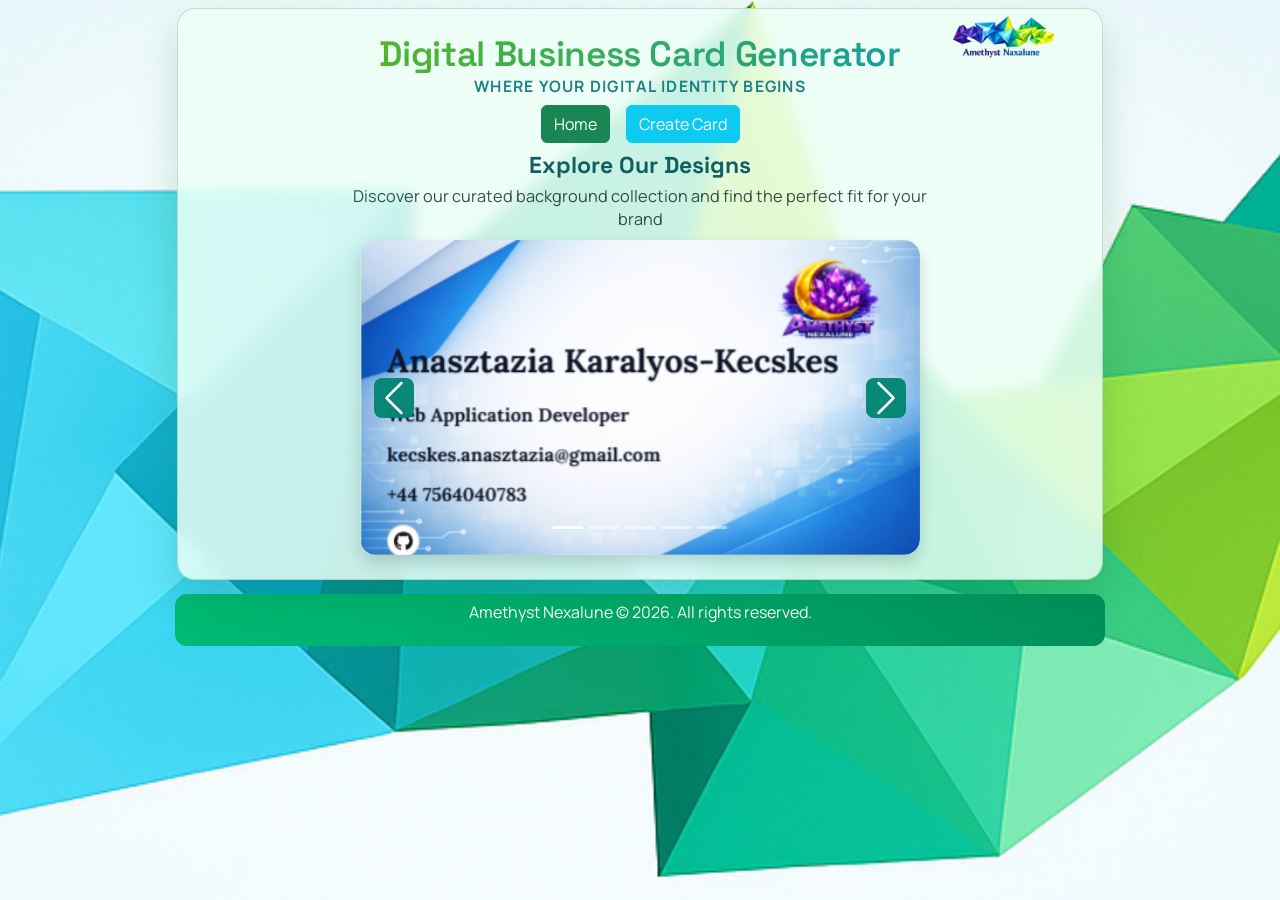
<file: index.html>
<!DOCTYPE html>
<html lang="en">
<head>
  <meta charset="UTF-8">
  <meta name="viewport" content="width=device-width, initial-scale=1.0">
  <title>Business Card Generator</title>
  <link rel="preconnect" href="https://fonts.googleapis.com">
  <link rel="preconnect" href="https://fonts.gstatic.com" crossorigin>
  <link href="https://fonts.googleapis.com/css2?family=Space+Grotesk:wght@400;500;700&family=Manrope:wght@400;600;700&display=swap" rel="stylesheet">
  <link href="https://cdn.jsdelivr.net/npm/bootstrap@5.3.3/dist/css/bootstrap.min.css" rel="stylesheet">
  <link rel="stylesheet" href="assets/css/style.css">
  <link rel="icon" href="assets/images/favicon.ico" sizes="any">
  <link rel="icon" type="image/png" sizes="16x16" href="assets/images/favicon-16x16.png">
  <link rel="apple-touch-icon" sizes="180x180" href="assets/images/apple-touch-icon.png">
  <link rel="manifest" href="assets/images/site.webmanifest">
</head>
<body>

<!-- Main content area -->
<main class="container py-2">
  <div class="row justify-content-center">
    <div class="col-12 col-lg-10">

      <!-- Welcome section -->
      <section id="welcome-page" class="panel text-center p-3 p-md-4">

        <!-- Title, tagline and logo -->
        <div class="welcome-title-row">
          <h1 class="welcome-title">Digital Business Card Generator</h1>
          <p class="welcome-kicker">Where your digital identity begins</p>
          <img src="assets/images/logo.png" alt="Logo" class="welcome-logo">
        </div>

        <!-- Navigation buttons -->
        <nav class="d-flex flex-column flex-sm-row justify-content-center gap-3 mb-2">
          <a href="index.html" class="btn btn-success">Home</a>
          <a href="form.html" class="btn btn-info text-white">Create Card</a>
        </nav>

        <!-- Section heading -->
        <h2 class="welcome-section-title">Explore Our Designs</h2>
        <p class="welcome-description">Discover our curated background collection and find the perfect fit for your brand</p>

        <!-- Background image carousel -->
        <div id="businessCardCarousel" class="carousel slide carousel-fade shadow rounded-4 overflow-hidden" data-bs-ride="carousel">

          <!-- Dot indicators -->
          <div class="carousel-indicators">
            <button type="button" data-bs-target="#businessCardCarousel" data-bs-slide-to="0" class="active" aria-current="true" aria-label="Slide 1"></button>
            <button type="button" data-bs-target="#businessCardCarousel" data-bs-slide-to="1" aria-label="Slide 2"></button>
            <button type="button" data-bs-target="#businessCardCarousel" data-bs-slide-to="2" aria-label="Slide 3"></button>
            <button type="button" data-bs-target="#businessCardCarousel" data-bs-slide-to="3" aria-label="Slide 4"></button>
            <button type="button" data-bs-target="#businessCardCarousel" data-bs-slide-to="4" aria-label="Slide 5"></button>
          </div>

          <!-- Slides -->
          <div class="carousel-inner rounded-4">
            <div class="carousel-item active" data-bs-interval="3500">
              <img src="assets/images/business-card.png" class="d-block w-100" alt="Business card example">
            </div>
            <div class="carousel-item" data-bs-interval="3500">
              <img src="assets/images/business-card2.png" class="d-block w-100" alt="Business card example 2">
            </div>
            <div class="carousel-item" data-bs-interval="3500">
              <img src="assets/images/card-background1.png" class="d-block w-100" alt="Card background 1">
            </div>
            <div class="carousel-item" data-bs-interval="3500">
              <img src="assets/images/card-background2.png" class="d-block w-100" alt="Card background 2">
            </div>
            <div class="carousel-item" data-bs-interval="3500">
              <img src="assets/images/card-background3.png" class="d-block w-100" alt="Card background 3">
            </div>
          </div>

          <!-- Prev / Next controls -->
          <button class="carousel-control-prev" type="button" data-bs-target="#businessCardCarousel" data-bs-slide="prev">
            <span class="carousel-control-prev-icon" aria-hidden="true"></span>
            <span class="visually-hidden">Previous</span>
          </button>
          <button class="carousel-control-next" type="button" data-bs-target="#businessCardCarousel" data-bs-slide="next">
            <span class="carousel-control-next-icon" aria-hidden="true"></span>
            <span class="visually-hidden">Next</span>
          </button>

        </div>
      </section>
   <!-- end carousel -->
  
    </div>
  </div>
</main>
 
<!-- Footer -->
      <footer class="home-footer">
        <p>Amethyst Nexalune &copy; 2026. All rights reserved.</p>
      </footer>
      
<!-- Bootstrap JS -->
<script src="https://cdn.jsdelivr.net/npm/bootstrap@5.3.3/dist/js/bootstrap.bundle.min.js"></script>

<!-- Custom JS -->
<script src="assets/js/script.js"></script>

</body>
</html>
</file>
<file: assets/css/style.css>
/* CSS custom properties (colour palette, spacing, shadows) */
:root {
    --ink: #012017;
    --muted: #02752e;
    --surface: rgba(236, 255, 246, 0.84);
    --surface-strong: #f7fff9;
    --accent: #00a832;
    --border: rgba(8, 79, 53, 0.18);
    --shadow-soft: 0 18px 40px rgba(2, 97, 33, 0.18);
    --radius: 18px;
}

/* Global box-sizing */
* {
    box-sizing: border-box;
}

/* Page body */
body {
    margin: 0;
    min-height: 70vh;
    font-family: "Manrope", sans-serif;
    color: var(--ink);
    position: relative;
    overflow-x: hidden;
    background-image: url("../images/background.png");
    background-size: cover;
    background-position: center;
    background-repeat: no-repeat;
    background-attachment: fixed;
}

/* Main two-column layout (form + preview) */
.app-layout {
    width: min(1100px, 94vw);
    margin: 28px auto;
    display: grid;
    grid-template-columns: 1.05fr 1fr;
    gap: 24px;
    align-items: start;
}

/* Frosted-glass card container */
.panel {
    background: var(--surface);
    backdrop-filter: blur(8px);
    border: 1px solid var(--border);
    border-radius: var(--radius);
    box-shadow: var(--shadow-soft);
    padding: 24px;
}

/* Welcome page wrapper — centered, max 980px */
#welcome-page {
    max-width: 980px;
    margin: 0 auto;
    position: relative;
}

/* Title row spacing */
#welcome-page .welcome-title-row {
    display: block;
    margin: 0 0 6px;
}

/* Gradient heading text */
#welcome-page .welcome-title {
    margin: 0;
    font-family: "Space Grotesk", sans-serif;
    font-size: clamp(1.4rem, 2.2vw + 1.1rem, 2.2rem);
    font-weight: 600;
    line-height: 1.2;
    letter-spacing: -0.01em;
    background: linear-gradient(120deg, #66be02 0%, #0197c5 100%);
    -webkit-background-clip: text;
    background-clip: text;
    color: transparent;
    text-align: center
}

/* Logo — absolute top-right corner */
#welcome-page .welcome-logo {
    position: absolute;
    top: -20px;
    right: 18px;
    width: clamp(140px, 18vw, 160px);
    height: auto;
    object-fit: contain;
    border: 0;
    border-radius: 0;
    box-shadow: none;
    background: transparent;
}

/* Uppercase tagline below title */
#welcome-page .welcome-kicker {
    margin: 0 0 4px;
    font-family: "Manrope", sans-serif;
    font-size: clamp(0.86rem, 0.35vw + 0.8rem, 0.98rem);
    font-weight: 700;
    letter-spacing: 0.08em;
    text-transform: uppercase;
    color: rgba(8, 116, 122, 0.9);
}

/* Short description below kicker */
#welcome-page .welcome-subtitle{
    max-width: 36ch;
    margin: 0 auto 10px;
    font-family: "Manrope", sans-serif;
    font-size: clamp(1.06rem, 0.65vw + 0.9rem, 1.32rem);
    font-weight: 600;
    line-height: 1.45;
    color: rgba(1, 38, 47, 0.9);
}

/* Section heading above carousel */
#welcome-page .welcome-section-title {
    margin: 0 0 4px;
    font-family: "Space Grotesk", sans-serif;
    font-size: clamp(1.2rem, 0.55vw + 1rem, 1.5rem);
    font-weight: 700;
    line-height: 1.3;
    color: #0f5f64;
}

/* Descriptive text below section heading */
#welcome-page .welcome-description {
    max-width: 62ch;
    margin: 0 auto 8px;
    font-family: "Manrope", sans-serif;
    font-size: clamp(0.95rem, 0.28vw + 0.9rem, 1.02rem);
    line-height: 1.45;
    color: rgba(1, 32, 23, 0.78);
}

/* Carousel max width */
#welcome-page #businessCardCarousel {
    width: min(100%, 560px);
    margin: 0 auto;
}

/* Force 16:9 ratio on carousel images */
#welcome-page #businessCardCarousel .carousel-inner img {
    aspect-ratio: 16 / 9;
    object-fit: cover;
}

/* Carousel prev/next button width */
#welcome-page #businessCardCarousel .carousel-control-prev,
#welcome-page #businessCardCarousel .carousel-control-next {
    width: 12%;
    opacity: 1;
}

/* Arrow icon — white circle, black arrow */
#welcome-page #businessCardCarousel .carousel-control-prev-icon,
#welcome-page #businessCardCarousel .carousel-control-next-icon {
    width: 2.5rem;
    height: 2.5rem;
    background-color: rgba(3, 133, 115, 0.966);
    border-radius: 20%; 
}

/* Arrow icon hover — teal tint + slight scale */
#welcome-page #businessCardCarousel .carousel-control-prev:hover .carousel-control-prev-icon,
#welcome-page #businessCardCarousel .carousel-control-next:hover .carousel-control-next-icon {
    background-color: rgba(0, 165, 145, 0.24);
    transform: scale(1.06);
}

/* Page title (form page) */
h1 {
    margin: 0;
    font-family: "Space Grotesk", sans-serif;  
    font-size: clamp(1.55rem, 1.3vw + 1.1rem, 2rem); 
}

h2,
h3 {
    margin: 0;
    font-family: "Space Grotesk", sans-serif; 
}

.subtitle {
    margin: 10px 0 8px;
    color: var(--muted);     
    font-size: 0.96rem;
} 

/* Text styles */
.field-grid {
    display: grid;
    grid-template-columns: 1fr;
    gap: 10px;
}

/* Form labels */
.field-grid label {
    margin-top: 8px;
    font-weight: 700;     
    font-size: 0.92rem;
    min-height: 1em;
    display: block;
}

/* Inputs and selects */
.field-grid input,
.field-grid select {
    width: 100%;
    border: 1px solid #0fd3b9;
    border-radius: 12px;
    padding: 10px 12px;
    font: inherit;
    color: #0d3c2b;
    background: #f7fff9;
    box-shadow: inset 0 1px 3px rgba(11, 75, 51, 0.08);
}

.field-grid input.input-error {
    border-color: #e40a27;
    border-width: 2px;
    box-shadow: 0 0 0 2px rgba(209, 73, 91, 0.16);
}

/* Color input */
.field-grid input[type="color"] {
    padding: 4px;
    min-height: 44px;
}

.button-group {
    display: flex;
    min-width: 140px;
    gap: 12px;
    margin-top: 16px;
    flex-wrap: wrap;
}

/* Card Modal overlay */
.modal1 {
  display: none;
  position: fixed;
  z-index: 10;
  left: 0;
  top: 0;
  width: 100%;
  height: 100%;
  background-color: rgba(1, 139, 110, 0.856);
}

/* Card Modal content */
.modal-content1 {
  background: #fff;
  margin: 5% auto;
  padding: 20px;
  width: 100%;
  max-width: 540px;
  border-radius: 10px;
  border: 1px solid rgba(1, 114, 90, 0.829);
  max-height: 90vh;
  overflow-y: auto;
}

.close {
  float: right;
  font-size: 38px;
  cursor: pointer;
}

hr {
    border: none;
    border-top: 2px solid rgba(0, 172, 143, 0.918);
    margin: 12px 0;
}

/* Footer box */
footer {
    width: min(1100px, 94vw);
    margin: 6px auto 0;
    padding: 6px 16px;
    border-radius: 12px;
    text-align: center;
    background: linear-gradient(125deg, #00bb75 0%, #00a86b 52%, #008f5a 100%);
    color: #fff;
    font-size: 1rem;
}

/* Home page footer  */
.home-footer {
    max-width: 930px;
    width: 100%;
}


label[for="cardColor"] {
    margin-top: 12px;
}

#cardColor {
    min-height: 36px;
    padding: 2px 4px;
}

#backgroundButton {
    min-height: 36px;
    padding: 8px 12px;
    font-size: 0.86rem;
}

/* Grid of background thumbnails inside the modal */
.background-gallery {
    display: grid;
    grid-template-columns: repeat(auto-fill, minmax(110px, 1fr));
    gap: 10px;
    border: 1px solid rgba(2, 179, 179, 0.952);
    border-radius: 12px;
    padding: 10px;
}

/* Background image picker button in modal */
.bg-option {
    border: 2px solid rgba(2, 179, 179, 0.952);
    border-radius: 12px;
    padding: 0;
    overflow: hidden;
    background: #f1f8f4;
    cursor: pointer;
}

/* Thumbnail image inside each background option */
.bg-option img {
    width: 100%;
    height: 90px;
    object-fit: cover;
    display: block;
    border-radius: 10px;
    border: 1px solid rgba(2, 179, 179, 0.952);
}

/* Logo on the business card preview — top-right by default */
.card-logo {
    width: 64px;
    height: 64px;
    object-fit: contain;
    position: absolute;
    top: 18px;
    right: 18px;
}

/* Logo position switched to top-left */
.card-logo.logo-left {
    left: 18px;
    right: auto;
}

/* "None" option placeholder in the background gallery */
.bg-option-none {
    display: flex;
    align-items: center;
    justify-content: center;
    height: 90px;
    color: var(--muted);
    font-size: 0.9rem;
}

.preview-panel {
    position: sticky;
    top: 20px;
    align-self: start;
}

/* Business card preview */
.business-card {
    position: relative;
    width: min(100%, 480px);           
    min-height: 270px;                 
    padding: 22px;
    padding-top: 110px;                
    border-radius: 20px;
    border: 1px solid rgba(196, 243, 220, 0.94);
    box-shadow: 0 20px 30px rgba(6, 96, 62, 0.26);
    background-color: #ffffff;          
}

.card-content {
    margin-top: 0;
    position: relative;
    z-index: 1;  
}

.card-content h3 {
    margin: 0 0 16px;
    font-size: 1.7rem;
}

.card-content p {
    margin: 10px 0 0;
    font-size: 1rem;
}

/* Hidden element */
.hidden {
    display: none;
}

/* Buttons at the bottom of the form */
.nav-btn {
    flex: 1;
}

/* Tablet and below */
@media (max-width: 980px) {
    #welcome-page .welcome-title-row {
        margin-bottom: 12px;
    }

    #welcome-page .welcome-subtitle {
        margin-bottom: 14px;
    }

    #welcome-page .welcome-description {
        margin-bottom: 20px;
    }

    #welcome-page #businessCardCarousel {
        width: min(100%, 440px);
    }

    .app-layout {
        grid-template-columns: 1fr;
        margin: 16px auto 28px;
    }

    /* Stop sticky when stacked in a single column */
    .preview-panel {
        position: static;
    }

    /* Full width card */
    .business-card {
        width: 100%;
    }
}

/* Small mobile */
@media (max-width: 600px) {
    #welcome-page .welcome-title-row {
        margin-bottom: 10px;
    }

    #welcome-page .welcome-title {
        font-size: clamp(1.55rem, 7vw, 2rem);
    }

    #welcome-page .welcome-logo {
        top: -10px;
        right: 10px;
        width: clamp(120px, 34vw, 170px);
        height: auto;
        border-radius: 0;
    }

    #welcome-page .welcome-kicker {
        font-size: 0.8rem;
    }

    #welcome-page .welcome-subtitle {
        font-size: 0.98rem;
    }

    #welcome-page .welcome-section-title {
        font-size: 1.1rem;
    }

    #welcome-page .welcome-description {
        font-size: 0.93rem;
        line-height: 1.6;
    }

    #welcome-page #businessCardCarousel {
        width: 100%;
    }

    /* Mobile spacing */
    .app-layout {
        margin: 12px auto 20px;
        gap: 16px;
    }

    /* Smaller panel padding */
    .panel {
        padding: 16px;
    }

    /* Smaller heading */
    h1 {
        font-size: clamp(1.3rem, 6vw, 1.8rem);
    }


    /* Bigger form inputs */
    .field-grid input,
    .field-grid select {
        padding: 12px 14px;
        font-size: 16px;
        min-height: 44px;
    }

    /* Mobile labels */
    .field-grid label {
        font-size: 0.95rem;
    }

    /* Smaller subtitle */
    .subtitle {
        font-size: 0.88rem;
    }

    /* Mobile card spacing */
    .business-card {
        padding-top: 100px;
        min-height: 280px;
    }

    /* Mobile footer */
    footer {
        padding: 10px;
    }

    .footer-text {
        font-size: 0.85rem;
    }
}
</file>
